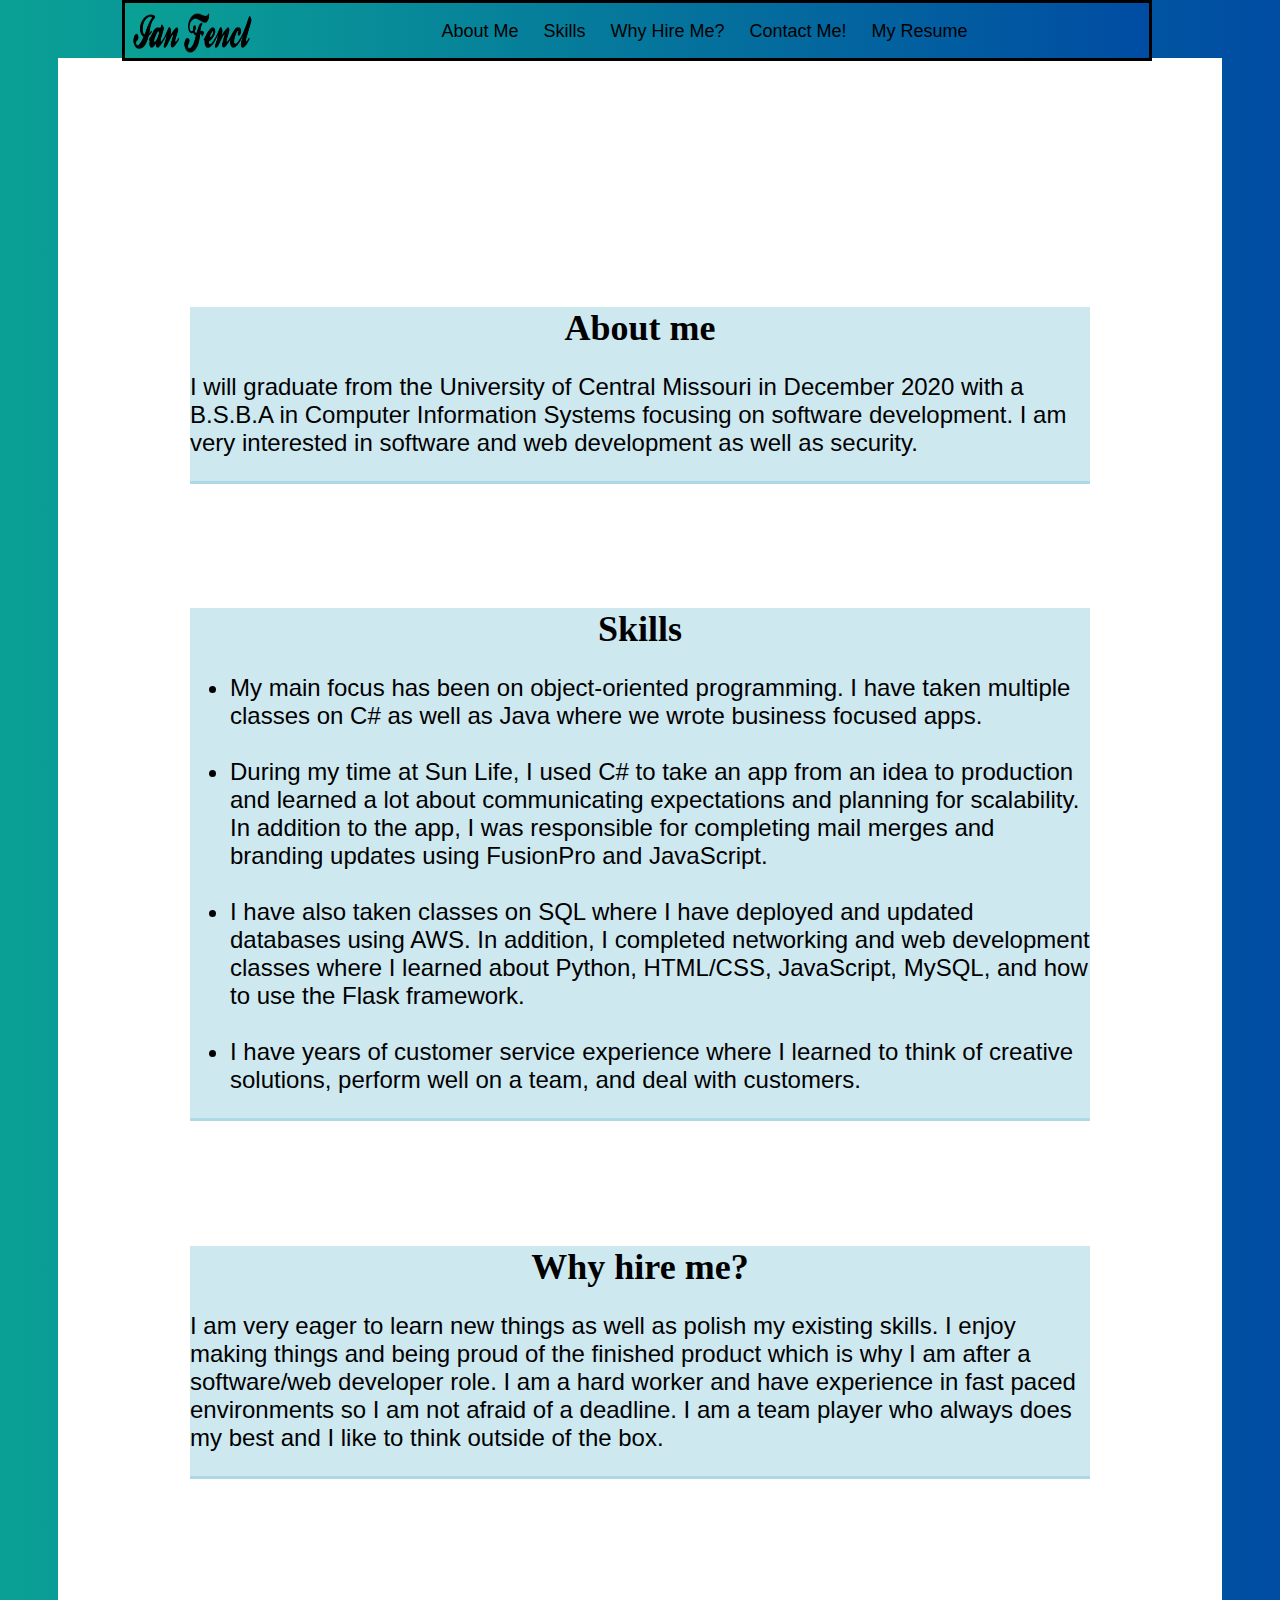
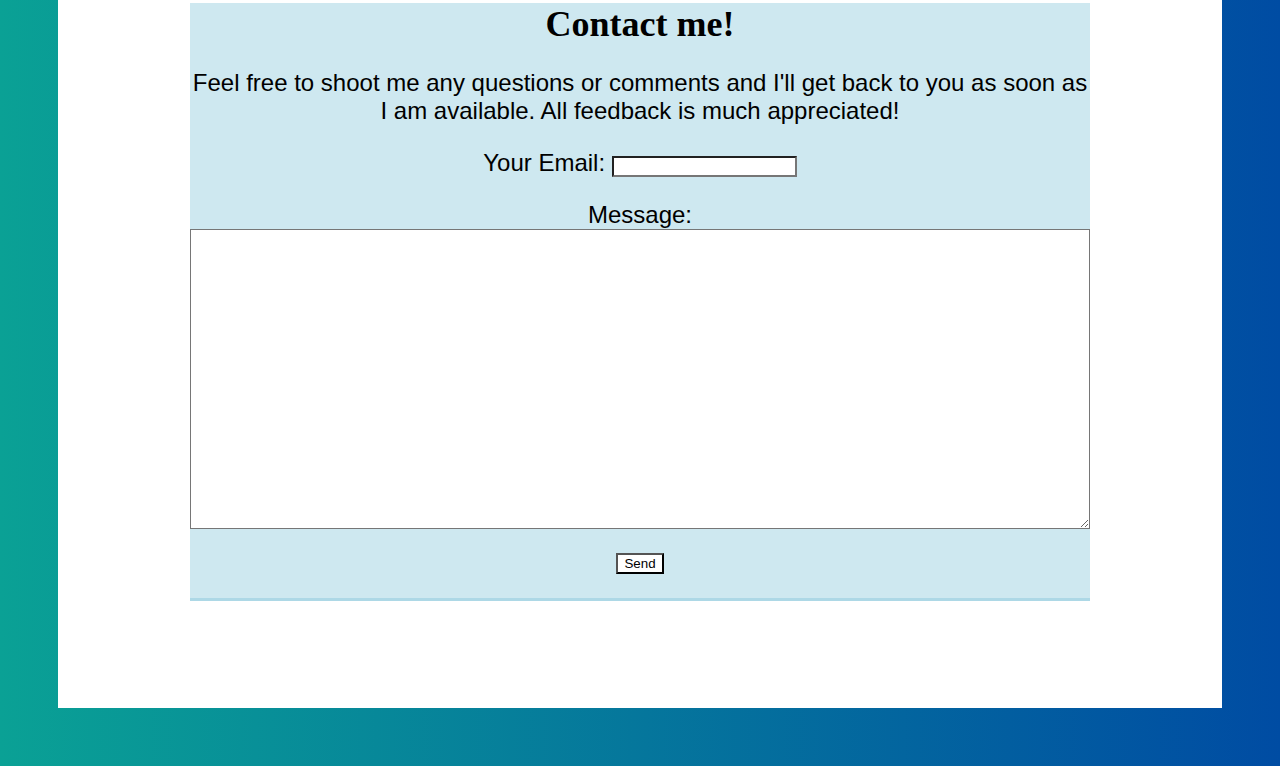
<file: index.html>
<html>
    <head>
          <link rel="stylesheet" type="text/css" href="style.css">
          <meta name="viewport" content="width=device-width, initial-scale=1.0">
         </head>
    <body>
            
            <div class="parallax">
            
                    <header>
                            <div class="container">
                            <nav>
                              <img src="logo.png" alt="logo" class="logo">
                                <ul class="headingList">
                                    <li><a href="#Aboutme">About Me</a></li>
                                    <li><a href="#Skills">Skills</a></li>
                                    <li><a href="#Whyhire">Why Hire Me?</a></li>
                                    <li><a href="#Contact">Contact Me!</a></li>
                                    <li><a href="Resume.html">My Resume</a></li>
                                  </ul>     
                            </div></nav></header>
                            
                            <span class="anchor" id="Aboutme"></span>
                            <div class="outterabout">
                            <h1>About me</h1>
                            <div class="innerabout">
                            <p>I will graduate from the University of Central Missouri in December 2020 with a B.S.B.A in Computer Information Systems focusing on software development. I am very interested in software and web development as well as security.</p></div></div>
      
                            <span class="anchor" id="Skills"></span>
                            <div class = "outterskills">
                            <h1>Skills</h1>
                            <div class = "innerskills">
                            <p>
                                <ul>
                                    <li>My main focus has been on object-oriented programming. I have taken multiple classes on C# as well as Java where we wrote business focused apps.</li><br>
                                    <li> During my time at Sun Life, I used C# to take an app from an idea to production and learned a lot about communicating expectations and planning for scalability. In addition to the app, I was responsible for completing mail merges and branding updates using FusionPro and JavaScript.</li><br>
                                    <li> I have also taken classes on SQL where I have deployed and updated databases using AWS. In addition, I completed networking and web development classes where I learned about Python, HTML/CSS, JavaScript, MySQL, and how to use the Flask framework.</li><br>
                                    <li>I have years of customer service experience where I learned to think of creative solutions, perform well on a team, and deal with customers.</li></ul></p> </div></div>
                            
                            <span class="anchor" id="Whyhire"></span>
                            <div class="outterhire">
                            <h1>Why hire me?</h1>
                            <div class="innerhire">
                            <p>I am very eager to learn new things as well as polish my existing skills. I enjoy making things and being proud of the finished product which is why I am after a software/web developer role. I am a hard worker and have experience in fast paced environments so I am not afraid of a deadline. I am a team player who always does my best and I like to think outside of the box. </p> </div> </div>
                            
                            <span class="anchor" id="Contact"></span>
                            <div class="outtercontact">
                                    
                            <div class="contactme">
                                <h1>Contact me!</h1>
                            <p>Feel free to shoot me any questions or comments and I'll get back to you as soon as I am available. All feedback is much appreciated!</p>
                            
                            <form name='contact' method='POST'><input type='hidden' name='form-name' value='contact' />
                                <p><label>Your Email: <input type="email" name="email" /></label></p>
                            
                                <p>
                                <label>Message: <textarea name="message"></textarea></label>
                              </p>
                              <p>
                                <button type="submit">Send</button>
                              </p>
                            </form>
                            </div>
                            </div>
                        </div>
                            </body>
</html>
</file>
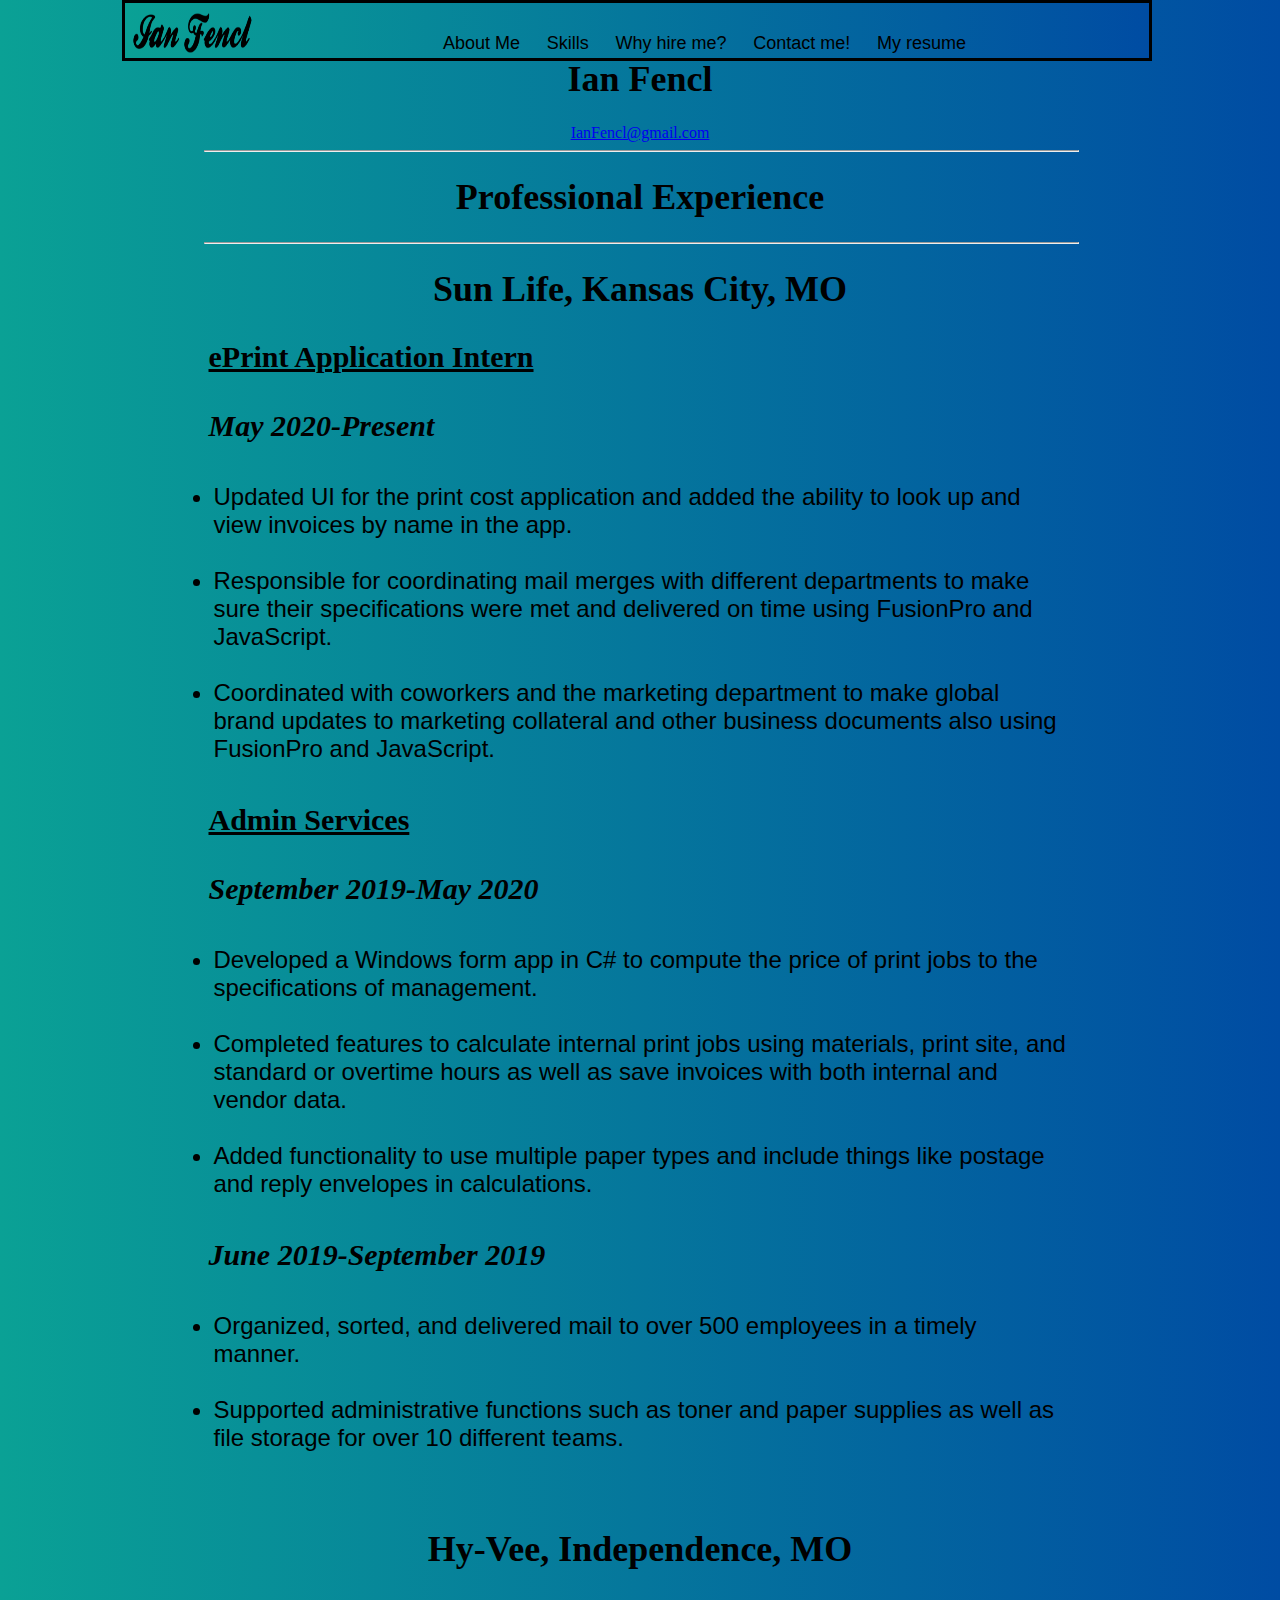
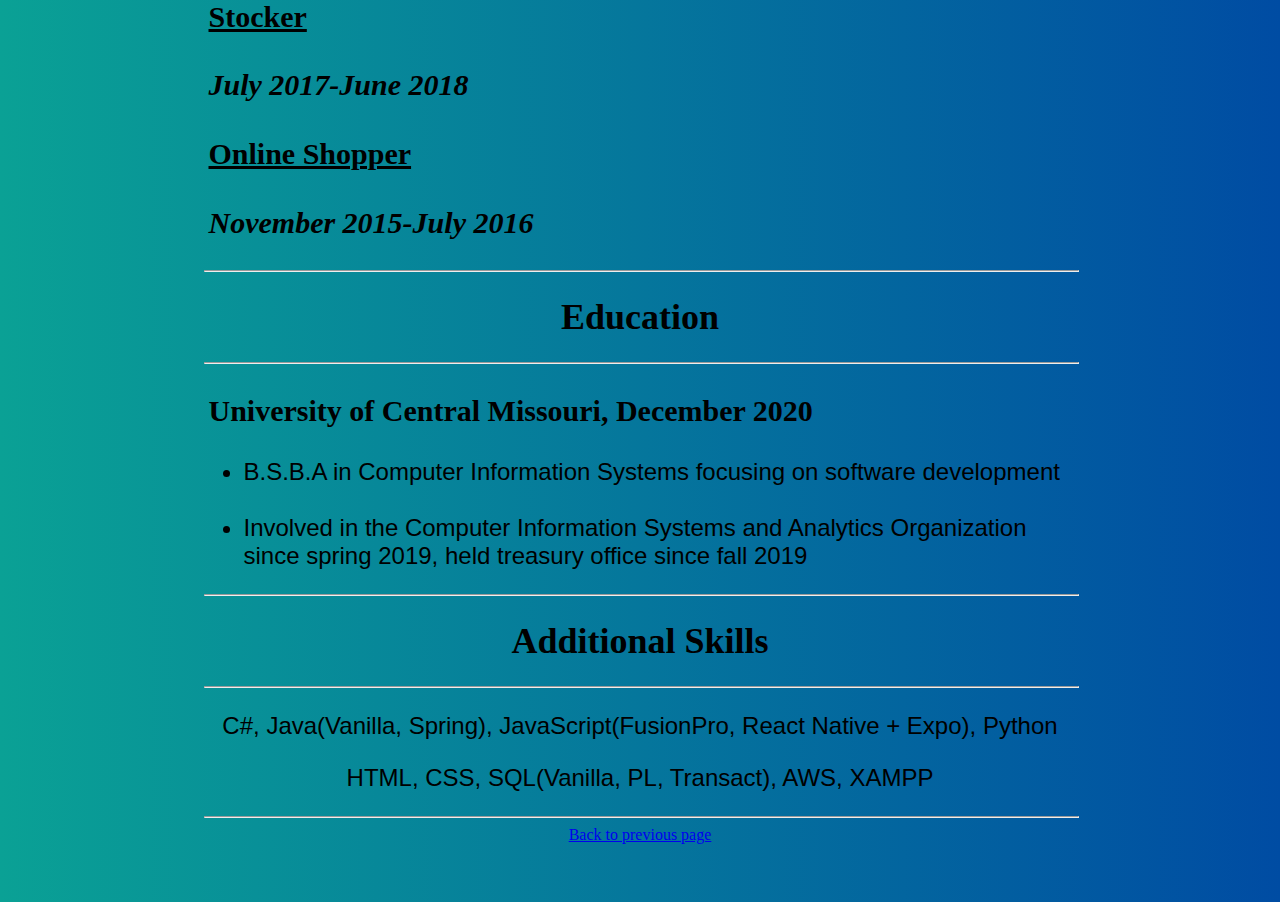
<file: resume.html>
<html>
<head>
	<title>Resume</title>
  <link rel="stylesheet" type="text/css" href="style.css">
  <meta name="viewport" content="width=device-width, initial-scale=1.0">
</head>
<body>
<header>
<div class="container">
<nav>
  <img src="logo.png" alt="logo" class="logo">
    <ul>
        <li><a href="index.html#Aboutme">About Me</a></li>
        <li><a href="index.html#Skills">Skills</a></li>
        <li><a href="index.html#Whyhire">Why hire me?</a></li>
        <li><a href="index.html#Contact">Contact me!</a></li>
        <li><a href="Resume.html">My resume</a></li>
      </ul>     
</div></nav></header>

<h1>Ian Fencl</h1>
<div class="email">
<a href="mailto:IanFencl@gmail.com">IanFencl@gmail.com</a>
</div>
<div class="jobs">
<hr>
<h1>Professional Experience</h1>
<hr>
<div class="sunlife">
<h1>Sun Life, Kansas City, MO</h1>
<h2><u>ePrint Application Intern</u></h2>
<h2><i>May 2020-Present</i></h2>
<ul class ="jobdesc"><li>Updated UI for the print cost application and added the ability to look up and view invoices by name in the app.</li><br>
  <li>Responsible for coordinating mail merges with different departments to make sure their specifications were met and delivered on time using FusionPro and JavaScript.</li><br>
<li>Coordinated with coworkers and the marketing department to make global brand updates to marketing collateral and other business documents also using FusionPro and JavaScript.</li></ul>
<h2><u>Admin Services</u></h2>
<h2><i>September 2019-May 2020</i></h2>
<ul class ="jobdesc"><li>Developed a Windows form app in C# to compute the price of print jobs to the specifications of management.</li><br>
  <li>Completed features to calculate internal print jobs using materials, print site, and standard or overtime hours as well as save invoices with both internal and vendor data.</li><br>
  <li>Added functionality to use multiple paper types and include things like postage and reply envelopes in calculations.</li></ul>
<h2><i>June 2019-September 2019</i></h2>
<ul class ="jobdesc">
<li>Organized, sorted, and delivered mail to over 500 employees in a timely manner.</li><br>
<li>Supported administrative functions such as toner and paper supplies as well as file storage for over 10 different teams.</li></ul><br>
</div>
<div class="hyvee">
<h1>Hy-Vee, Independence, MO</h1>
<h2><u>Stocker</u></h2>
<h2><i>July 2017-June 2018</i></h2>
<h2><u>Online Shopper</u></h2>
<h2><i>November 2015-July 2016</i></h2>
</div>
<hr>
<div class="education">
<h1>Education</h1>
<hr>
<h2>University of Central Missouri, December 2020</h2>
<ul>
  <li>B.S.B.A in Computer Information Systems focusing on software development</li><br>
  <li>Involved in the Computer Information Systems and Analytics Organization since spring 2019, held treasury office since fall 2019</li>
</ul>
</div>
<hr>
<div class="otherskills">
<h1>Additional Skills</h1>
<hr>
<p class="skillList">C#, Java(Vanilla, Spring), JavaScript(FusionPro, React Native + Expo), Python</p>
<p class="skillList">HTML, CSS, SQL(Vanilla, PL, Transact), AWS, XAMPP</p>

</div>
<hr>
<div class="backto">
	<a href="index.html">Back to previous page</a>
</div>
</body>
</html>
</file>
<file: style.css>
body {
		background: -webkit-linear-gradient(left, rgb(10, 161, 149) 0%, rgb(0, 76, 163) 100%);
		padding: 50px;
		padding-bottom: 50px;

}
.parallax{ 
  background-color: white;
        background-image: url("https://upload.wikimedia.org/wikipedia/commons/f/fa/Beatiful_mountains_of_ice_leh_%282%29.jpg");
        height: 100%; 
        background-attachment: fixed;
        background-position: center;
        background-repeat: no-repeat;
        background-size: cover;
        height:225vh;
        padding-top:25vh;
    }

hr {
	width: 100%;
}

div {
	
	text-align: left;
}

p {
	font-family: "Arial", Helvetica, Sans Serif;
	font-size: 24px;
	background: transparent;
}
ul {
	font-family: "Arial", Helvetica, Sans Serif;
	font-size: 24px;
	background: transparent;
}

h1 {
	font-size: 36px;
	text-align: center;
	background: transparent;
	
}

h2 {
	background: transparent;
	font-size: 30px;
	padding: 5px;
}

.headingList {
	background: transparent;
	font-size: 18px;
}
.outterabout {
	width: 900px;
	margin: auto;
	border-bottom: 3px solid lightblue; 
	margin-bottom:100px;
	background: rgba(173, 216, 230, .6);
	
}
.innerabout {
	width: 100%;
}
.outterabout:hover {
	background: rgba(173, 216, 230, 1)
	
}
.outterskills {
	width: 900px;
	margin: auto;
	border-bottom: 3px solid lightblue; 
	margin-bottom:100px;
	background: rgba(173, 216, 230, .6);
}
.outterskills:hover {
	background: rgba(173, 216, 230, 1)
	
}
.innerskills {
	width: 100%;
	
}
.outterhire {
	width: 900px;
	margin: auto;
	border-bottom: 3px solid lightblue; 
	margin-bottom:100px;
	background: rgba(173, 216, 230, .6);
}
.outterhire:hover {
	background: rgba(173, 216, 230, 1)
	
}
.innerhire {
	width: 100%;
}

.outtercontact {
	width: 900px;
	margin: auto;
	border-bottom: 3px solid lightblue;
	background: rgba(173, 216, 230, .6);
	margin-bottom: 25px;
}
.outtercontact:hover {
	background: rgba(173, 216, 230, 1)
	
}
nav li  {
	display: inline-block;
	color: #000;
	text-decoration: none;
	position: relative;
}

nav {
	float: right;
	width: 100%;
	text-align: center;
	background: -webkit-linear-gradient(left, rgb(10, 161, 149) 0%, rgb(0, 76, 163) 100%);
	height: 55px;
	border: solid;

}

header {
	position: fixed;
	top: 0;
	left: 0;
	width: 100%;
}

header::after {
	content: '';
	display: table;
	clear: both;
}

nav a:hover {
	color: #000;
}


nav a::before {
  content: '';
  display: block;
  height: 3px;
  background-color: #444;
  position: absolute;
  top: 0;
  width: 0%;
  transition: all ease-in-out 250ms;
}

nav a:hover::before {
  width: 100%;
}

nav a {
	text-decoration: none;
	font-size: 18px;
	padding: 10px;
	color: black;
}

label {
	background: rgba(0, 0, 0, 0);
}

button {
	background: white;
}

input {
	background: white;
	text-align: left;
}

textarea {
	background: white;
	width: 900px;
	height: 300px;
	text-align: left;
}

.container {
	width: 80%;
	margin: 0 auto;
}



.jobs {
	margin: auto;
	background-color: transparent;
	width: 75%;
}

.contactme {
	text-align: center;
}

.eduaction {
	text-align: center;
}

.backto {
	text-align: center;
}

.email {
	text-align: center;
	font-size: 16px;
}

.logo {
	float: left;
	height: 50px;
	width: 125px;
	top: 0;
	padding: 5px;
}

.anchor {
	display: block;
	height: 55px;
	margin-top: -55px;

}
.jobdesc{
	padding: 10px;
}
.skillList{
	display: flex;
  justify-content: center;
}
</file>
